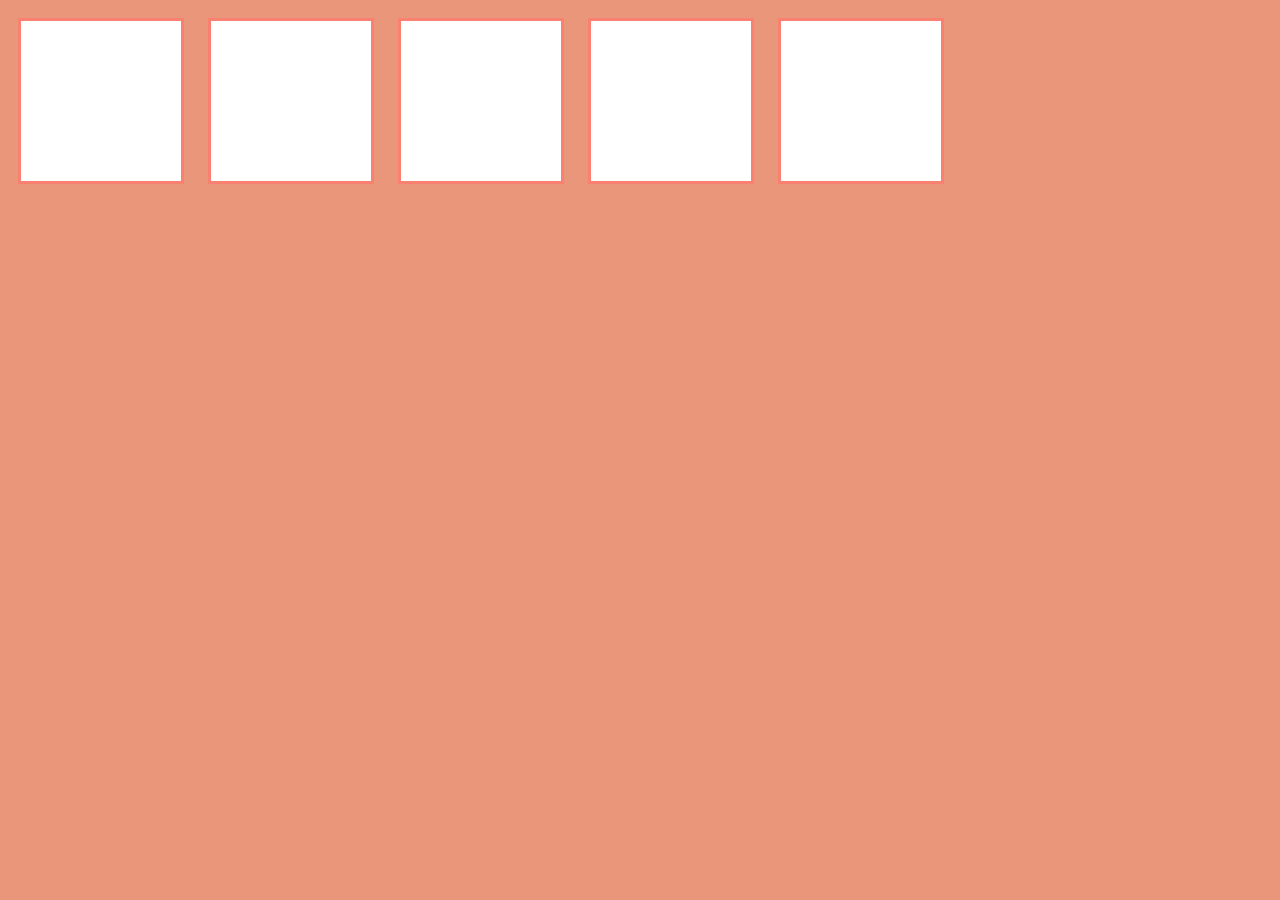
<file: Number 1/index.html>
<!DOCTYPE html>
<html lang="en">

<head>
    <meta charset="UTF-8">
    <meta http-equiv="X-UA-Compatible" content="IE=edge">
    <meta name="viewport" content="width=device-width, initial-scale=1.0">
    <title>Drag and Drop</title>
    <link rel="stylesheet" href="style.css">
</head>

<body>
    <div class="empty">
        <div class="fill" draggable="true"></div>
    </div>
    <div class="empty"></div>
    <div class="empty"></div>
    <div class="empty"></div>
    <div class="empty"></div>

    <script src="./main.js"></script>
</body>

</html>
</file>
<file: Number 1/style.css>
body {
  background: darksalmon;
}
.fill {
  background-image: url("http://source.unsplash.com/random/150*150");
  position: relative;
  height: 150px;
  width: 150px;
  top: 5px;
  left: 5px;
  cursor: pointer;
}

.empty {
  display: inline-block;
  height: 160px;
  width: 160px;
  margin: 10px;
  border: 3px salmon solid;
  background-color: white;
}

.hold {
  border: solid #ccc 4px;
}

.hovered {
  background: #f4f4f4;
  border-style: dashed;
}

.invisible {
  display: none;
}
</file>
